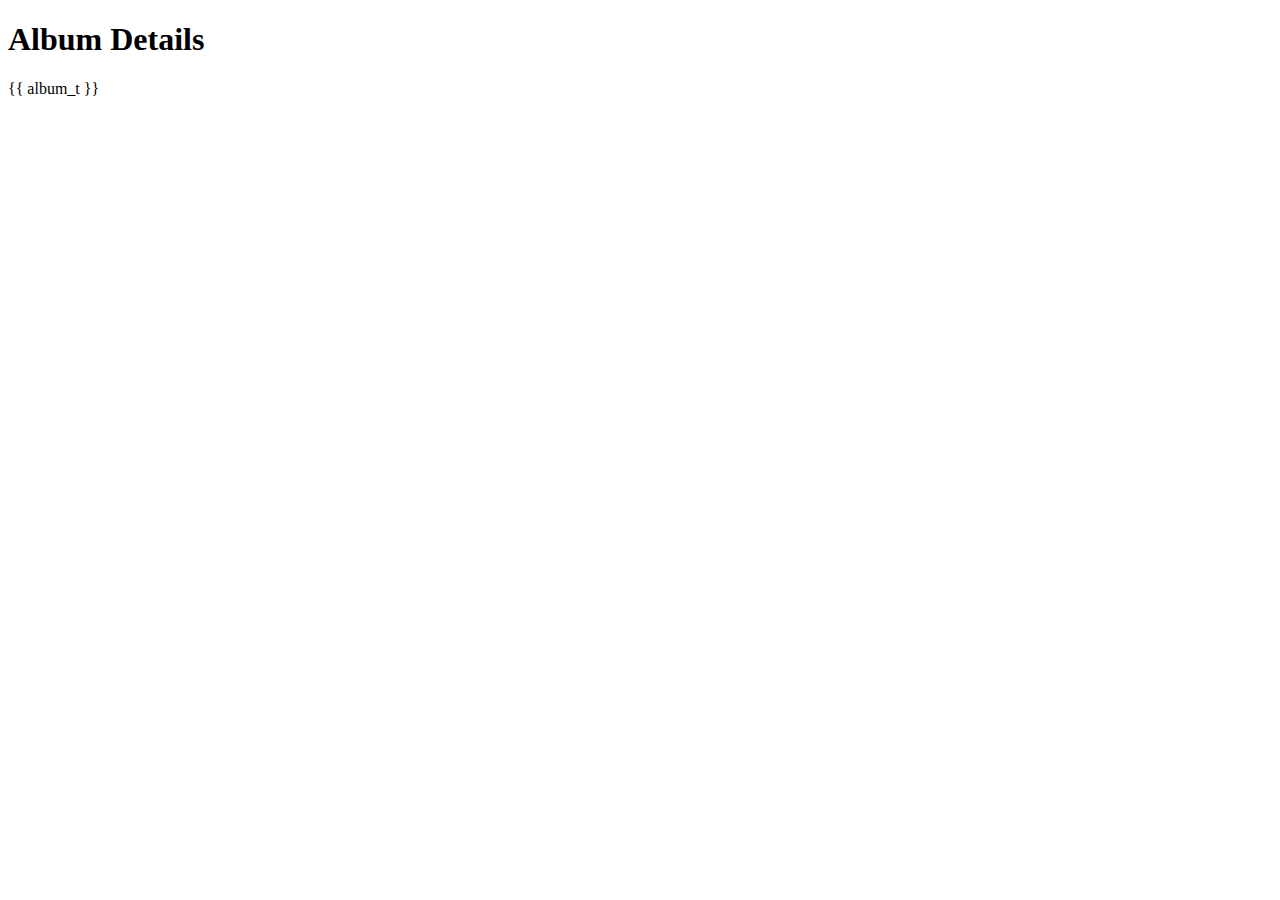
<file: website/templates/details.html>
<!DOCTYPE html>
<html lang="en">
<head>
  <meta charset="UTF-8">
  <meta name="viewport" content="width=device-width, initial-scale=1.0">
  <meta http-equiv="X-UA-Compatible" content="ie=edge">
  <title>Album details</title>
</head>
<body>
    <h1>Album Details </h1>
    {{ album_t }}
</body>
</html>
</file>
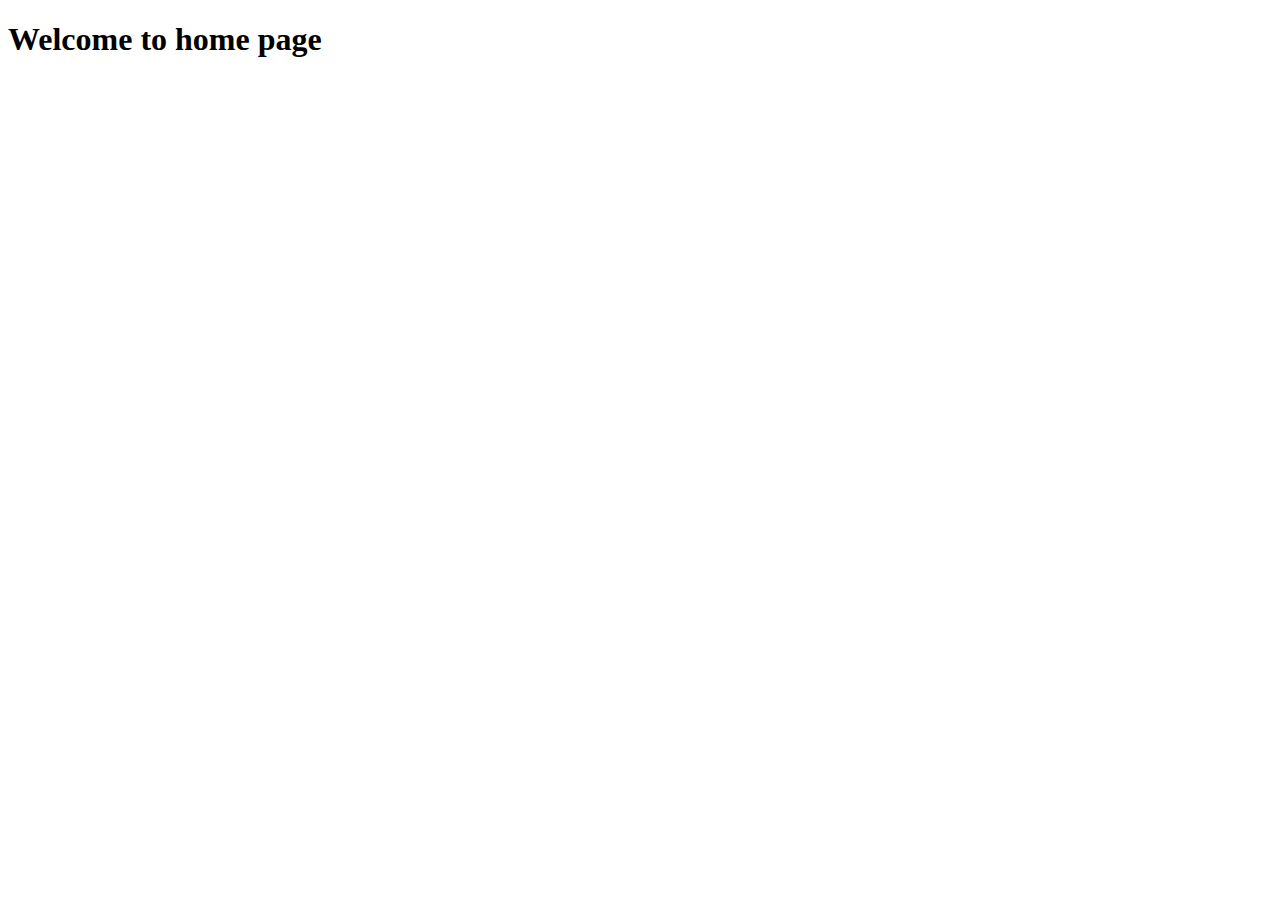
<file: website/templates/home.html>
<!DOCTYPE html>
<html lang="en">
<head>
  <meta charset="UTF-8">
  <meta name="viewport" content="width=device-width, initial-scale=1.0">
  <meta http-equiv="X-UA-Compatible" content="ie=edge">
  <title>Document</title>
</head>
<body>
  <h1>Welcome to home page</h1>
</body>
</html>
</file>
